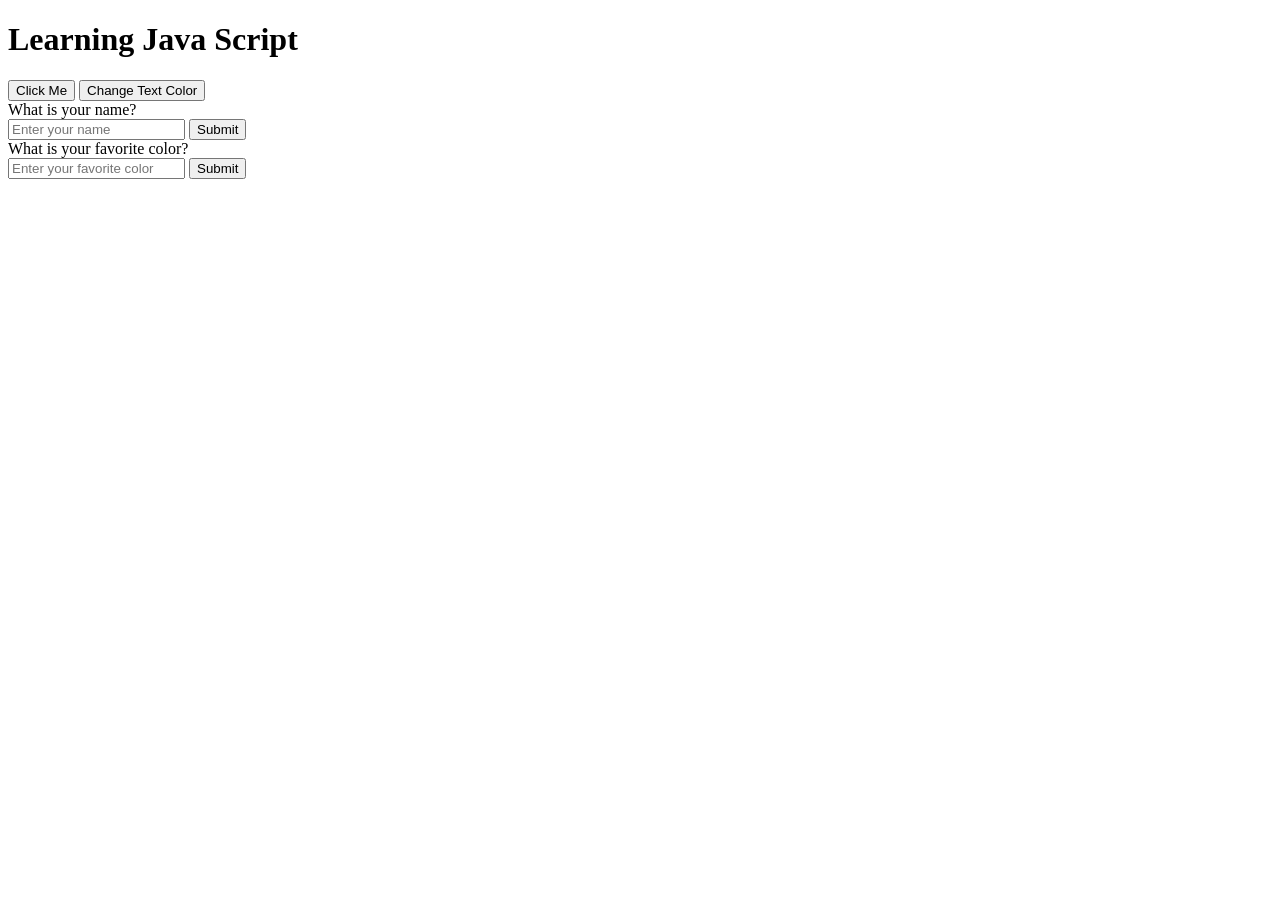
<file: java.html>
<!DOCTYPE html>
<html lang="en">
<head>
    <meta charset="UTF-8">
    <meta name="viewport" content="width=device-width, initial-scale=1.0">
    <title>Learning Java Script</title>
</head>
<body>
   <h1 id="JavaScript">Learning Java Script</h1>
   <button onclick="updateTitle()">Click Me</button>
   <button onclick="changeTextColor()">Change Text Color</button>

    <script>
       //function to update the title of the page
       function updateTitle() {
            document.getElementById("JavaScript").innerHTML = "Learning Java Script is Awesome!";
        }
        function changeTextColor() {
            const heading = document.getElementById("JavaScript");
            heading.style.color = "blue";
        }
       //let for varibles that change
        let age = 25;
        age = 26;
        //const for variables that don't change
        const pi = 3.14;
        //to display prompt dialog box
        let name = prompt("What is your name?");
        //output to console:
        console.log("Hello " + name + "!");

        if (true) {
            console.log("this is true");
        }

    </script>

    <div id="output">What is your name?</div>
    <input type="text" id="inputField" placeholder="Enter your name">
    <button onclick="updateText()">Submit</button>
    <script>
        function updateText() {
            const newText = document.getElementById("inputField").value;
            let result = "<h1>Your name is " + newText + "</h1>";
            document.getElementById('output').innerHTML = result;
        }
    </script>

    <div id="output2">What is your favorite color?</div>
    <input type="text" id="inputField2" placeholder="Enter your favorite color">
    <button onclick="updateText2()">Submit</button>
    <script>
        function updateText2() {
            let yourColor = document.getElementById("inputField2").value;
            let composedText = "<h1>Your favorite color is " + yourColor + "</h1>";
            document.getElementById('output2').innerHTML = composedText;
        }
    </script>

</body>
</html>
</file>
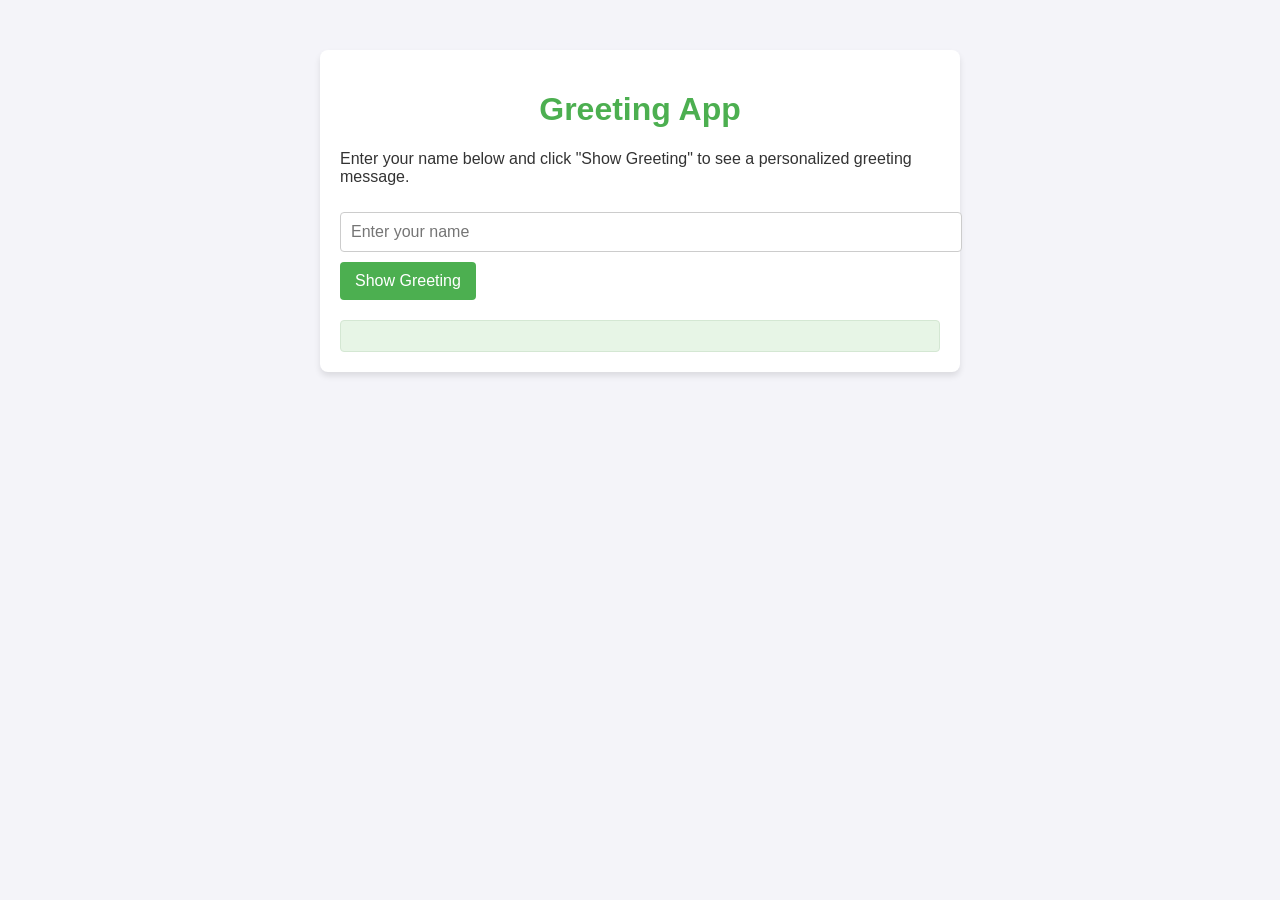
<file: Lab06.html>
<!DOCTYPE html>
<html>
<head>
    <title>Lab: Build a Greeting Message App</title>
    <style>
        body {
            font-family: Arial, sans-serif;
            margin: 0;
            padding: 0;
            background-color: #f4f4f9;
            color: #333;
        }
        .container {
            max-width: 600px;
            margin: 50px auto;
            background: #ffffff;
            box-shadow: 0 4px 6px rgba(0, 0, 0, 0.1);
            padding: 20px;
            border-radius: 8px;
        }
        h1 {
            text-align: center;
            color: #4CAF50;
        }
        input[type="text"] {
            width: 100%;
            padding: 10px;
            margin: 10px 0;
            border: 1px solid #ccc;
            border-radius: 4px;
            font-size: 16px;
        }
        button {
            background-color: #4CAF50;
            color: white;
            border: none;
            padding: 10px 15px;
            font-size: 16px;
            cursor: pointer;
            border-radius: 4px;
            transition: background-color 0.3s ease;
        }
        button:hover {
            background-color: #45a049;
        }
        #greetingMessage {
            margin-top: 20px;
            padding: 15px;
            background: #e7f5e6;
            border: 1px solid #d4e7d3;
            border-radius: 4px;
            color: #2f6627;
            font-size: 18px;
            text-align: center;
        }
    </style>
</head>
<body>
    <div class="container">
        <h1>Greeting App</h1>
        <p>Enter your name below and click "Show Greeting" to see a personalized greeting message.</p>
        <input type="text" id="nameInput" placeholder="Enter your name">
        <button onclick="showGreeting()">Show Greeting</button>
        <div id="greetingMessage"></div>
    </div>
    <script>
        function showGreeting() {
            // Step 1: Get the name from the input field
            let name = document.getElementById("nameInput").value;

            // Step 2: Create a greeting message using a variable
            let greetingMessage = "Hello, " + name + "! Welcome!";

            // Step 3: Update the div element with the greeting message
            document.getElementById("greetingMessage").innerHTML = greetingMessage;
        }
    </script>
</body>
</html>
</file>
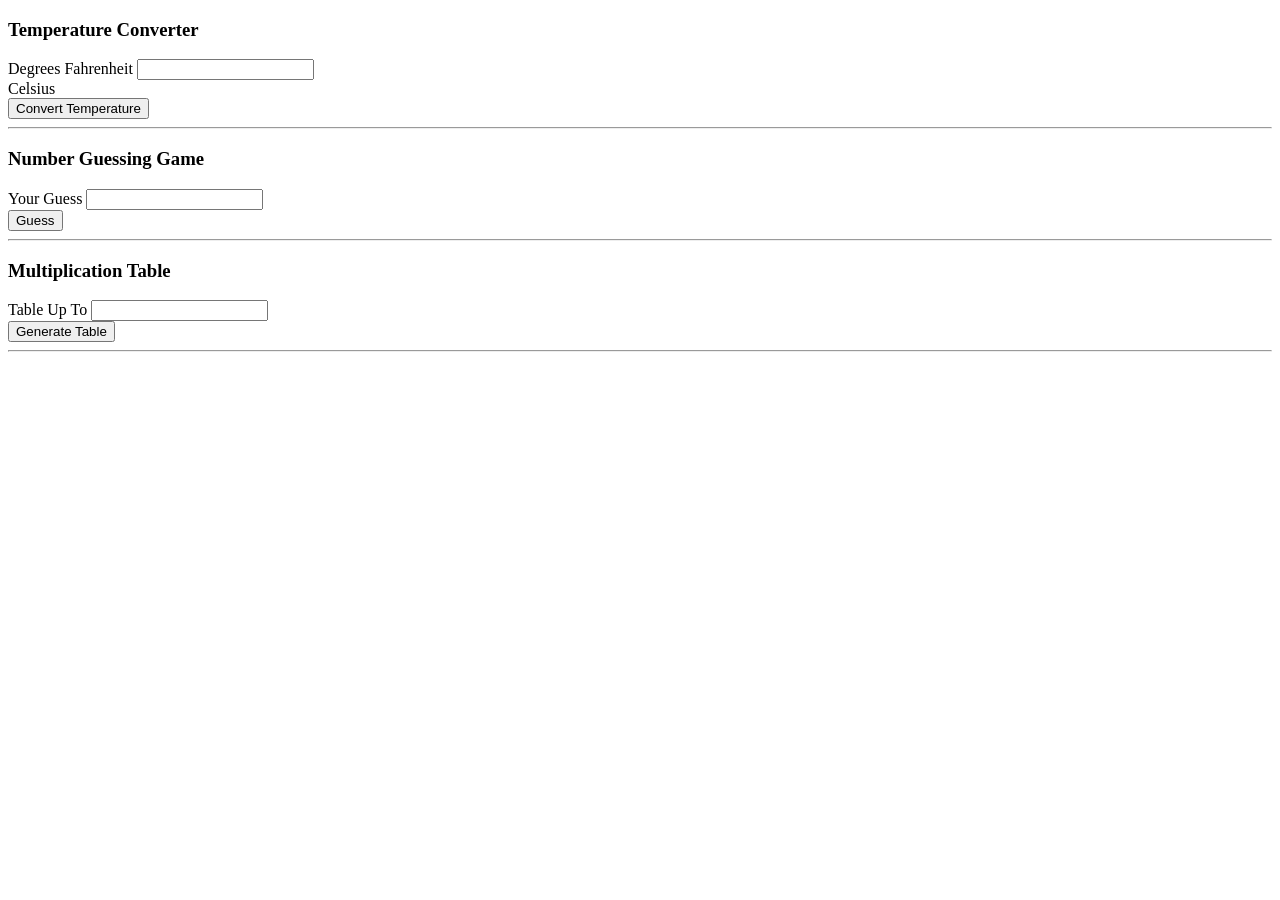
<file: Module-07-Lab.html>
<!DOCTYPE html>
<!-- 
    For this lab you are asked to fill in the missing JavaScript
    code throughout this document as indicated in comments. In each
    problem you only need to ultimately set a predefined variable to
    the right value.
-->
<html>
    <head>
        <title>Module-07-Lab</title>
        <meta charset="UTF-8">
        <meta name="viewport" content="width-device-width, initial-scale=1.0">
    </head>
    <body>
        <!-- Temperature Converter -->
        
        <script>
            function tempConvert() {
                let fahrenheit = Number(document.getElementById("numDegrees").value);
                if (isNaN(fahrenheit)) {
                    window.alert("Not a number!");
                    return;
                }
                if (fahrenheit == 32) {
                    celsius = 0;
                } else if (fahrenheit > 32 || fahrenheit < 32) {
            celsius = (fahrenheit - 32) * 5 / 9;    
                }
                // YOU FILL IN HERE
                // Convert fahrenheit into degrees celsius and store it in celsius
                document.getElementById("celsiusAnswer").innerHTML = celsius + "&nbsp;Degrees";
            }
        </script>
        
        <h3>Temperature Converter</h3>
        <label for="numDegrees">Degrees Fahrenheit</label>
        <input type="number" id="numDegrees">
        <div><span id="celsiusAnswer"></span> Celsius</div>
        <button onclick="tempConvert()">Convert Temperature</button>
        <hr>
        
        <!-- Number Guessing Game -->
        
        <script>
            // Random number between 0 and 99
            let answer = Math.floor(Math.random() * (100));
            function guess() {
                let userGuess = Number(document.getElementById("guessNum").value);
                if (isNaN(userGuess)) {
                    window.alert("Not a number!");
                    return;
                }
                let report = "Nothing Yet";
                if (userGuess < answer) {
                    report = "Too Low";
                } else if (userGuess > answer) {
                    report = "Too High";
                } else {
                    report = "Correct!";
                }
                // YOU FILL IN HERE
                // Report back to the user by filling in whether
                // the guess is too high, too low, or correct
                // in the variable report.
                
                document.getElementById("guessResponse").innerHTML = report;
            }
        </script>
        
        <h3>Number Guessing Game</h3>
        <label for="guessNum">Your Guess</label>
        <input type="number" id="guessNum">
        <div><span id="guessResponse"></span></div>
        <button onclick="guess()">Guess</button>
        <hr>
        
         
        
        <!-- Multiplication Table -->
        
        <script>
            function generateMultiplicationTable() {
                let tableMax = Number(document.getElementById("tableMax").value);
                if (isNaN(tableMax)) {
                    window.alert("Not a number!");
                    return;
                }
                
                let tableHTML = "<table>";
                for (let i = 1; i <= tableMax; i++) {
                    tableHTML += "<tr>";
                    for (let j = 1; j <= tableMax; j++) {
                        tableHTML += "<td>" + (i * j) + "</td>";
                    }
                    tableHTML += "</tr>";
                }
                for (let i = 1; i <= tableMax; i++) {
                    tableHTML += "<tr>";
                    for (let j = 1; j <= tableMax; j++) {
                        tableHTML += "<td>" + (i * j) + "</td>";
                    }
                    tableHTML += "</tr>";
                }
                // YOU FILL IN HERE
                // Use an outter loop and an inner loop.
                // add a row by using tableHTML += "<tr>";
                // and a cell using tableHTML += "<td>";
                // remember to also close all of your tags
                                
                tableHTML += "</table>";
                
                document.getElementById("multiplicationTable").innerHTML = tableHTML;
            }
        </script>
        
        <h3>Multiplication Table</h3>
        <label for="tableMax">Table Up To</label>
        <input type="number" id="tableMax">
        <div id="multiplicationTable"></div>
        <button onclick="generateMultiplicationTable()">Generate Table</button>
        <hr>
        
    </body>
</html>
</file>
